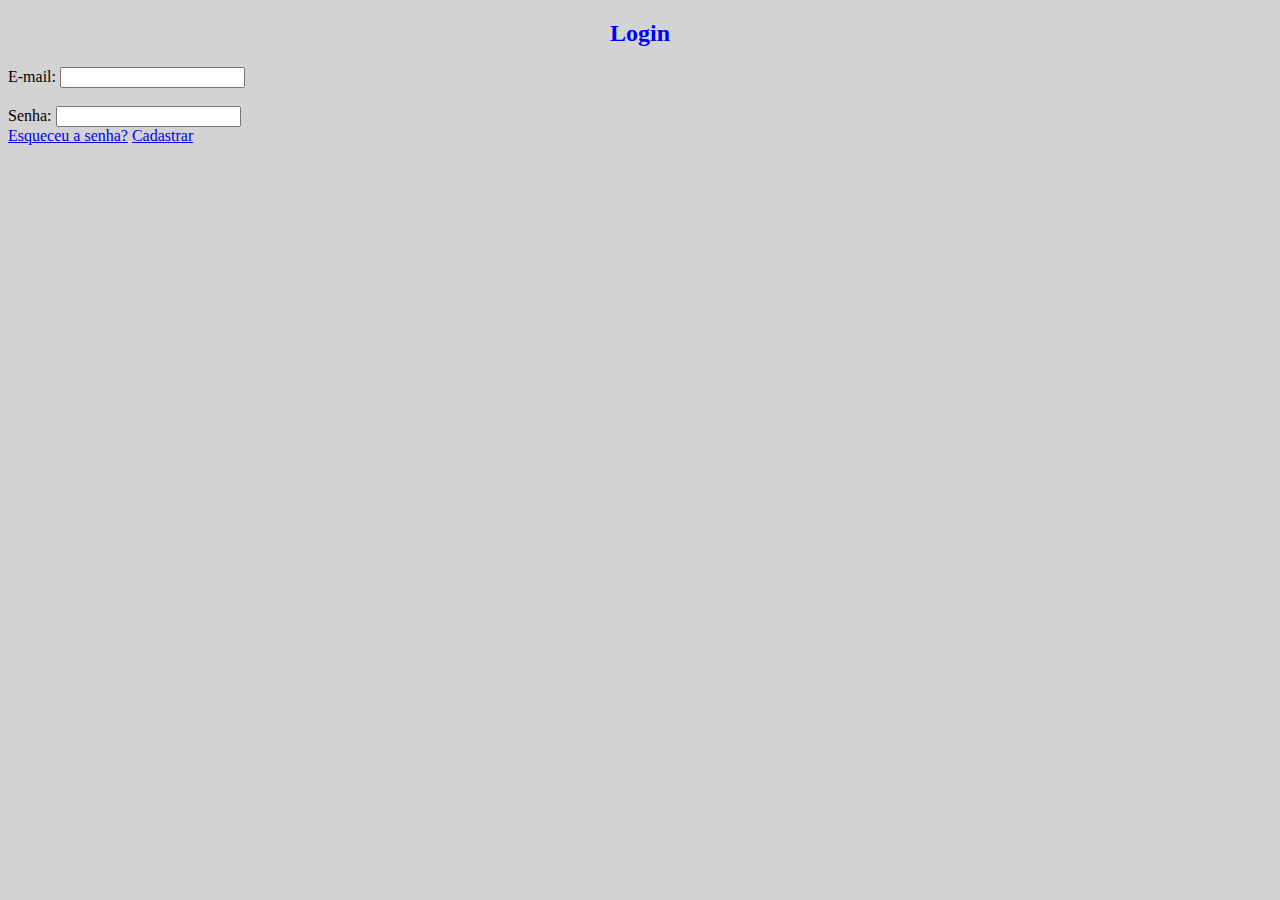
<file: index.html>
<!DOCTYPE html>
<html lang="pt-br">

<head>

<meta charset="UTF-8">

<meta name="viewport" content="width=device-width, initial-scale=1.0">

<title>Login</title>

<style>
    h2{ color:blue;
    text-align: center;}
    body{background-color:lightgray;}
</style>


</head>

<body>

<h2>Login</h2>


<label for="email">E-mail:</label>
<input type="email" id="email" name="email" required>
<br>
<br>

<!-- Campo 5: Senha -->

<label for="senha">Senha:</label>
<input type="password" id="senha" name="senha" required>
<br>
<a href="https://www.w3schools.com/TAGs/tag_button.asp">Esqueceu a senha?</a>
<a href="./Atividade1.html">Cadastrar</a>

</body>

</html>
</file>
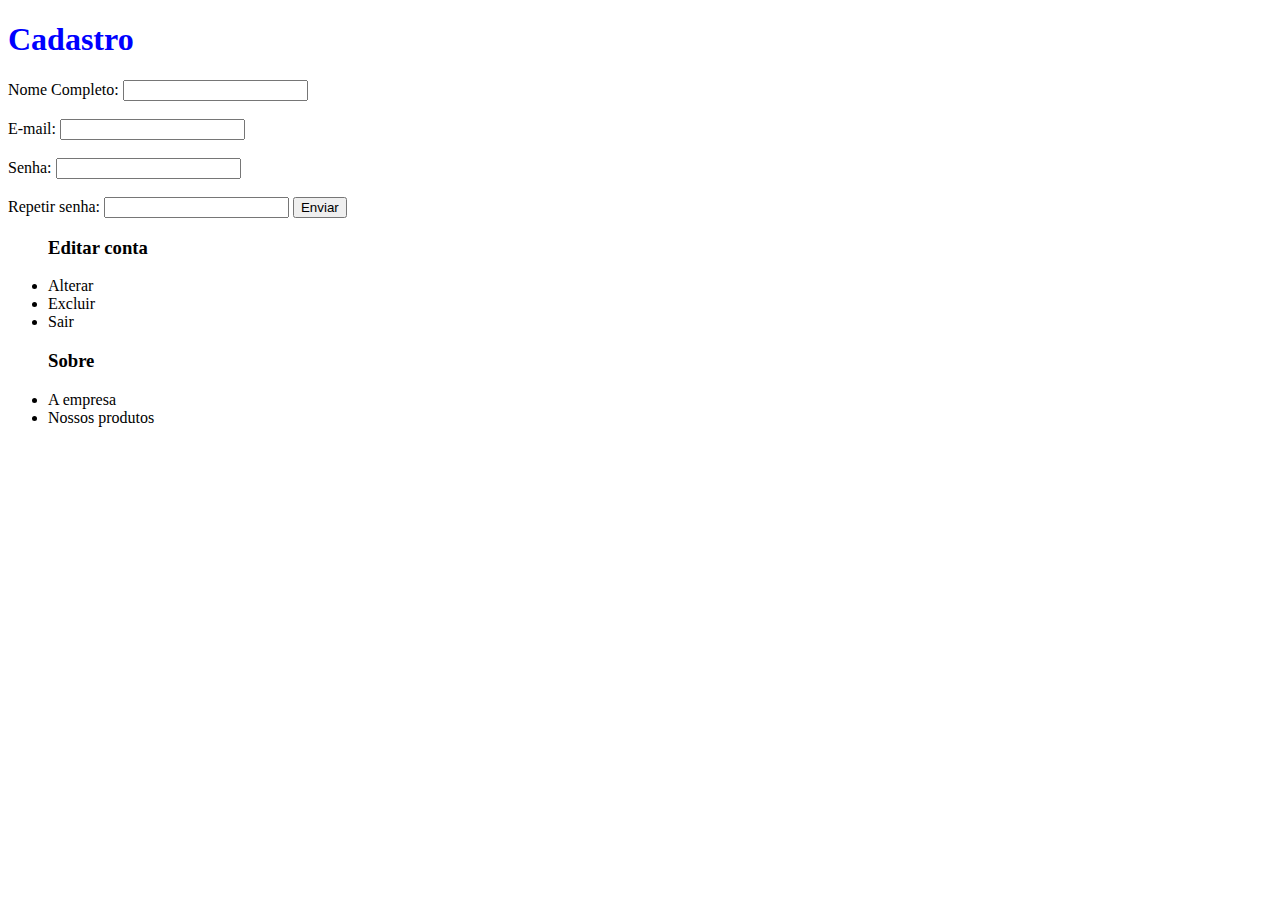
<file: Atividade1.html>
<!DOCTYPE html>

<html lang="pt-BR">

<head>

<meta charset="UTF-8">

<meta name="viewport" content="width=device-width, initial-scale=1.0">

<title>Formulário de Cadastro</title>

</head>

<body>

    <h1 style="color: blue;"> Cadastro</h1>

<form action="#" method="post">

<!-- Campo 1: Nome Completo -->

<label for="nome">Nome Completo:</label>

<input type="text" id="nome" name="nome" required>
<br> <br>
<!-- Campo 2: E-mail -->

<label for="email">E-mail:</label>

<input type="email" id="email" name="email" required>

<br> <br>
<!-- Campo 5: Senha -->

<label for="senha">Senha:</label>

<input type="password" id="senha" name="senha" required>
<br> <br>
<label for=" senha"> Repetir senha:</label>

<input type="password" id="senha" name=" repetir senha" required>

<!-- Botão de Envio -->

<button type="submit">Enviar</button>

</form>
<menu>
    <h3>Editar conta</h3>
    <li>Alterar</li>
    <li>Excluir</li>
    <li>Sair</li>
  </menu>

  <menu>
    <h3>Sobre</h3>
    <li>A empresa</li>
    <li>Nossos produtos</li>
  </menu>
</body>

</html>
</file>
